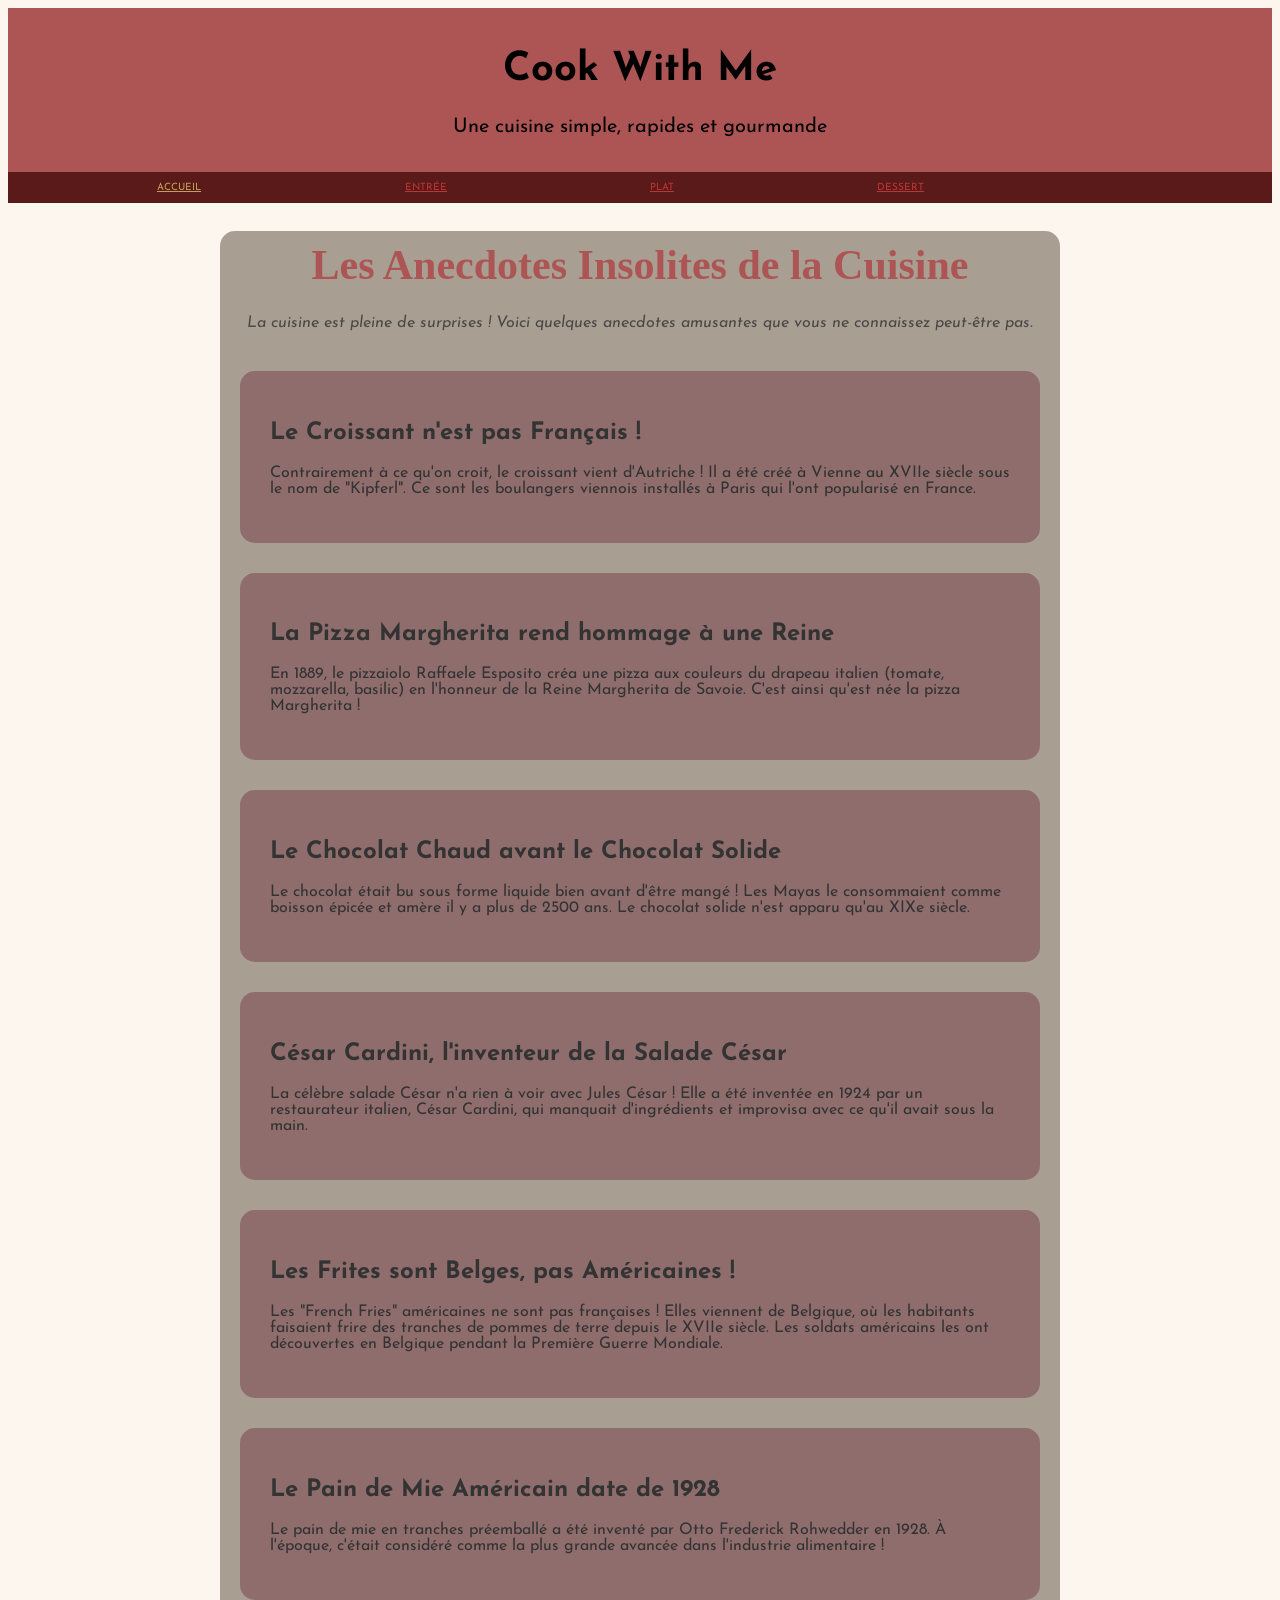
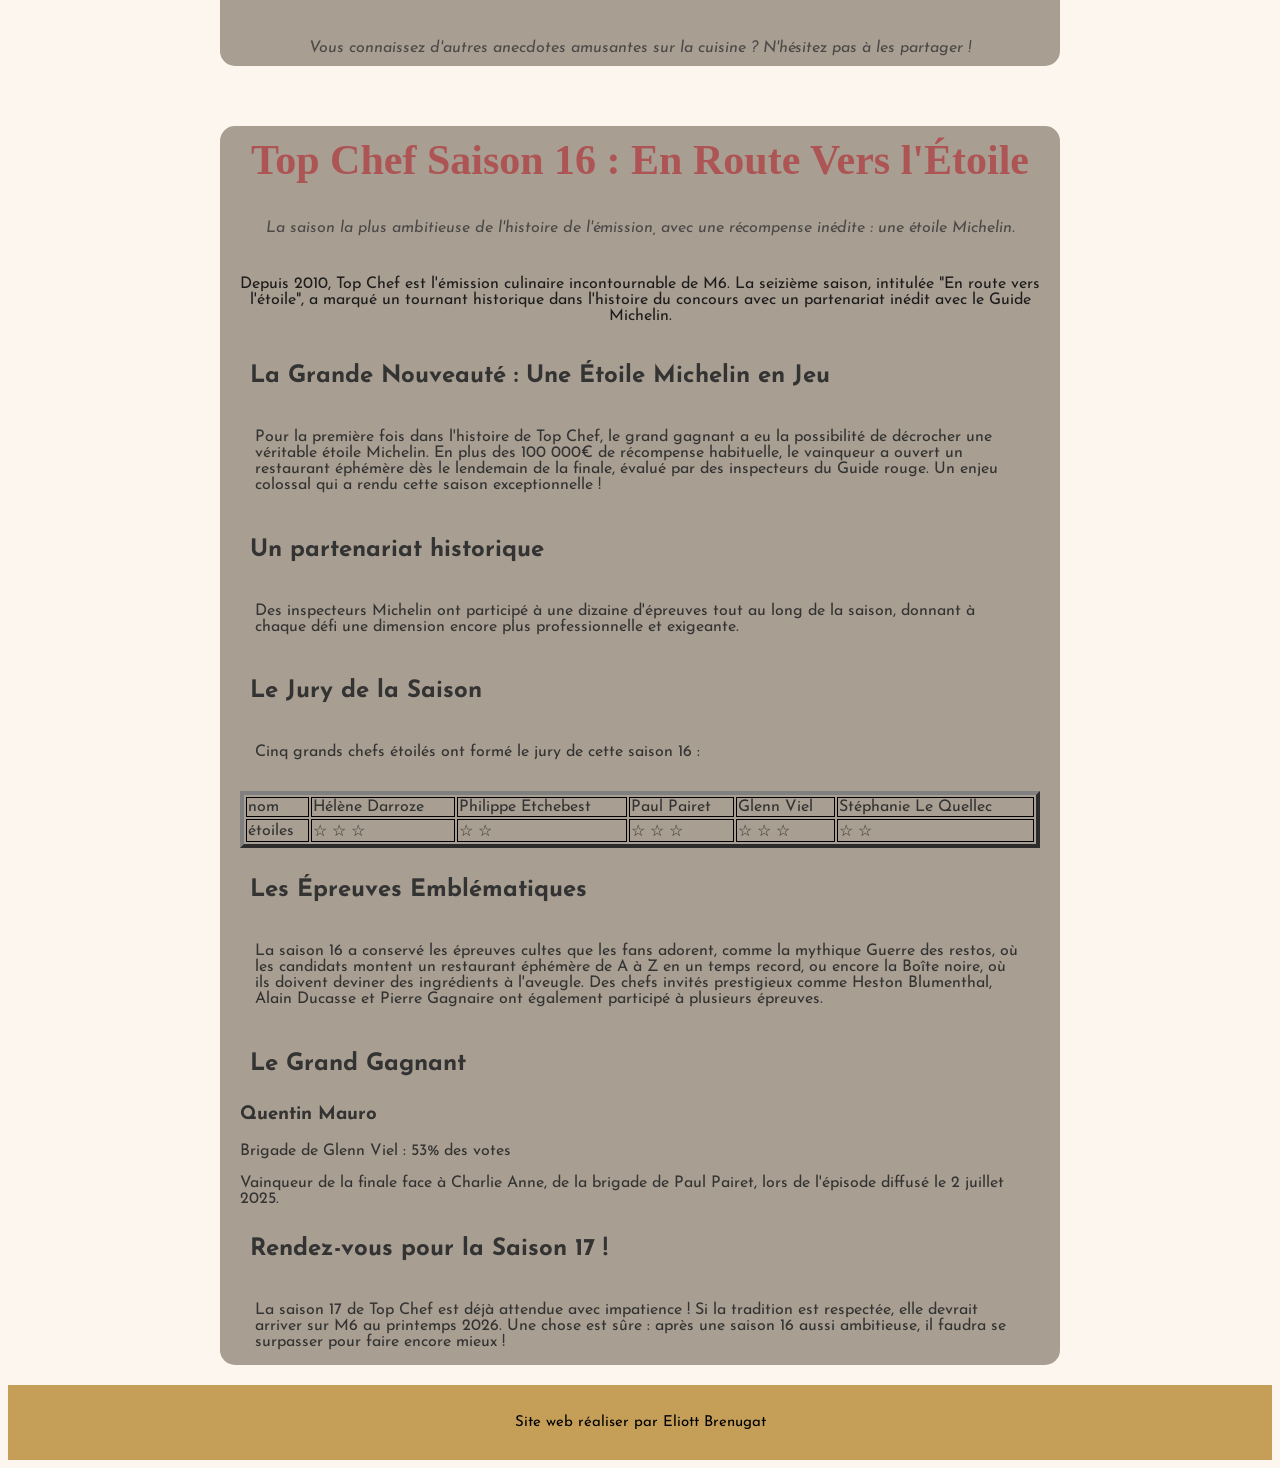
<file: index.html>
<!DOCTYPE html>
<html>
    <head>
        <link rel="stylesheet" href="style_cookwithme.css">
        <title>CookWithMe</title>
        <link rel="icon" type="image/x-icon" href="favicon.ico">
        <link rel="preconnect" href="https://fonts.googleapis.com">
        <link rel="preconnect" href="https://fonts.gstatic.com" crossorigin>
        <link href="https://fonts.googleapis.com/css2?family=Josefin+Sans:ital,wght@0,100..700;1,100..700&display=swap" rel="stylesheet">
        <meta name="viewport" content="width=device-width, initial-scale=1.0">
    </head>
   
    <body>
        <header>
            <h1>Cook With Me</h1> 
            <p>Une cuisine simple, rapides et gourmande</p> 
        </header>
    
        <nav> 
            <a href="Accueil.html" class="active">Accueil</a>
            <a href="Entrée.html">Entrée</a> 
            <a href="Plat.html">Plat</a> 
            <a href="Dessert.html">Dessert</a>
        </nav>
        <div class="tout_article">
            <div class="article1">

                <h1 class="titre_article1"> Les Anecdotes Insolites de la Cuisine</h1>
                <p class="description_article1">La cuisine est pleine de surprises ! Voici quelques anecdotes amusantes que vous ne connaissez peut-être pas.</p>

                <div class="anecdote">
                    <h2></span>Le Croissant n'est pas Français !</h2>
                    <p>Contrairement à ce qu'on croit, le croissant vient d'Autriche ! Il a été créé à Vienne au XVIIe siècle sous le nom de "Kipferl". Ce sont les boulangers viennois installés à Paris qui l'ont popularisé en France.</p>
                </div>

                <div class="anecdote">
                    <h2>La Pizza Margherita rend hommage à une Reine</h2>
                    <p>En 1889, le pizzaiolo Raffaele Esposito créa une pizza aux couleurs du drapeau italien (tomate, mozzarella, basilic) en l'honneur de la Reine Margherita de Savoie. C'est ainsi qu'est née la pizza Margherita !</p>
                </div>

                <div class="anecdote">
                    <h2>Le Chocolat Chaud avant le Chocolat Solide</h2>
                    <p>Le chocolat était bu sous forme liquide bien avant d'être mangé ! Les Mayas le consommaient comme boisson épicée et amère il y a plus de 2500 ans. Le chocolat solide n'est apparu qu'au XIXe siècle.</p>
                </div>

                <div class="anecdote">
                    <h2>César Cardini, l'inventeur de la Salade César</h2>
                    <p>La célèbre salade César n'a rien à voir avec Jules César ! Elle a été inventée en 1924 par un restaurateur italien, César Cardini, qui manquait d'ingrédients et improvisa avec ce qu'il avait sous la main.</p>
                </div>

                <div class="anecdote">
                    <h2>Les Frites sont Belges, pas Américaines !</h2>
                    <p>Les "French Fries" américaines ne sont pas françaises ! Elles viennent de Belgique, où les habitants faisaient frire des tranches de pommes de terre depuis le XVIIe siècle. Les soldats américains les ont découvertes en Belgique pendant la Première Guerre Mondiale.</p>
                </div>

                <div class="anecdote">
                    <h2>Le Pain de Mie Américain date de 1928</h2>
                    <p>Le pain de mie en tranches préemballé a été inventé par Otto Frederick Rohwedder en 1928. À l'époque, c'était considéré comme la plus grande avancée dans l'industrie alimentaire !</p>
                </div>

                <p class="fin">Vous connaissez d'autres anecdotes amusantes sur la cuisine ? N'hésitez pas à les partager ! </p>

            </div>

            <div class="article2">
            
                <h1 class="titre_article2">Top Chef Saison 16 : En Route Vers l'Étoile </h1>
                <p class="description_article2">La saison la plus ambitieuse de l'histoire de l'émission, avec une récompense inédite : une étoile Michelin.</p>
                <p class="intro">Depuis 2010, Top Chef est l'émission culinaire incontournable de M6. La seizième saison, intitulée "En route vers l'étoile", a marqué un tournant historique dans l'histoire du concours avec un partenariat inédit avec le Guide Michelin.</p>
            
                <h2 class="Part">La Grande Nouveauté : Une Étoile Michelin en Jeu</h2>
                <p class="Description_part">Pour la première fois dans l'histoire de Top Chef, le grand gagnant a eu la possibilité de décrocher une véritable étoile Michelin. En plus des 100 000€ de récompense habituelle, le vainqueur a ouvert un restaurant éphémère dès le lendemain de la finale, évalué par des inspecteurs du Guide rouge. Un enjeu colossal qui a rendu cette saison exceptionnelle !</p>

                <h2 class="Part">Un partenariat historique</h2>
                <p class="Description_part">Des inspecteurs Michelin ont participé à une dizaine d'épreuves tout au long de la saison, donnant à chaque défi une dimension encore plus professionnelle et exigeante.</p>

                <h2 class="Part">Le Jury de la Saison</h2>
                <p class="Description_part">Cinq grands chefs étoilés ont formé le jury de cette saison 16 :</p>
                <div class="jury">
                    <table border="4" style="width: 100%;">
                        <tr>
                            <td>nom</td>
                            <td>Hélène Darroze</td>
                            <td>Philippe Etchebest</td>
                            <td>Paul Pairet</td>
                            <td>Glenn Viel</td>
                            <td>Stéphanie Le Quellec</td>
                        </tr>
                        <tr>
                            <td>étoiles</td>
                            <td>☆ ☆ ☆</td>
                            <td>☆ ☆</td>
                            <td>☆ ☆ ☆</td>
                            <td>☆ ☆ ☆</td>
                            <td>☆ ☆</td>
                        </tr>
                    </table>
                </div>

                <h2 class="Part">Les Épreuves Emblématiques</h2>
                <p class="Description_part">La saison 16 a conservé les épreuves cultes que les fans adorent, comme la mythique Guerre des restos, où les candidats montent un restaurant éphémère de A à Z en un temps record, ou encore la Boîte noire, où ils doivent deviner des ingrédients à l'aveugle. Des chefs invités prestigieux comme Heston Blumenthal, Alain Ducasse et Pierre Gagnaire ont également participé à plusieurs épreuves.</p>
            
                <h2 class="Part">Le Grand Gagnant</h2>
                <h3>Quentin Mauro</h3>
                <p>Brigade de Glenn Viel : 53% des votes</p>
                <p>Vainqueur de la finale face à Charlie Anne, de la brigade de Paul Pairet, lors de l'épisode diffusé le 2 juillet 2025.</p>

                <h2 class="Part">Rendez-vous pour la Saison 17 !</h2>
                <p class="Description_part">La saison 17 de Top Chef est déjà attendue avec impatience ! Si la tradition est respectée, elle devrait arriver sur M6 au printemps 2026. Une chose est sûre : après une saison 16 aussi ambitieuse, il faudra se surpasser pour faire encore mieux !</p>

            </div>
        </div>
        <footer> 
            <p>Site web réaliser par Eliott Brenugat</p> 
        </footer>
    </body>
</html>
</file>
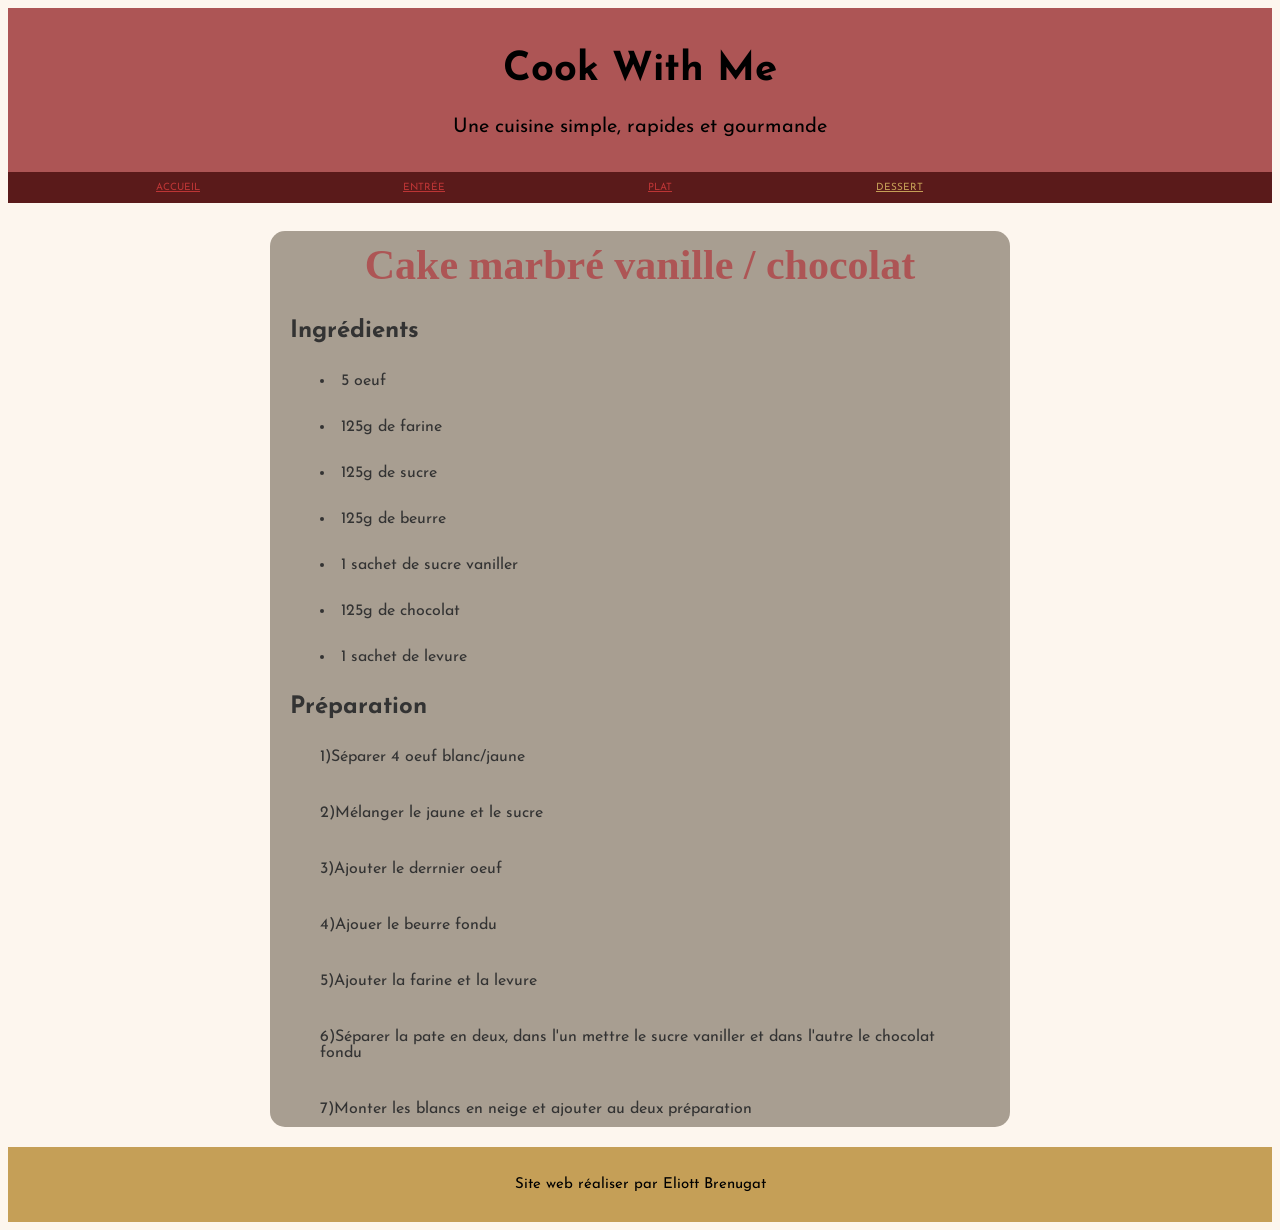
<file: Dessert.html>
<!DOCTYPE html>
<html>
    <head>
        <link rel="stylesheet" href="style_cookwithme.css">
        <title>CookWithMe</title>
        <link rel="icon" type="image/x-icon" href="favicon.ico">
        <link rel="preconnect" href="https://fonts.googleapis.com">
        <link rel="preconnect" href="https://fonts.gstatic.com" crossorigin>
        <link href="https://fonts.googleapis.com/css2?family=Josefin+Sans:ital,wght@0,100..700;1,100..700&display=swap" rel="stylesheet">
        <meta name="viewport" content="width=device-width, initial-scale=1.0">
    </head>
   
    <body>
        <header>
            <h1>Cook With Me</h1> 
            <p>Une cuisine simple, rapides et gourmande</p> 
        </header>
    
        <nav> 
        <a href="Accueil.html">Accueil</a>
        <a href="Entrée.html">Entrée</a> 
        <a href="Plat.html">Plat</a> 
        <a href="Dessert.html" class="active">Dessert</a>
    </nav>

        <div class="tout_dessert">
        <div class="dessert1">
            <h1 class="titre_dessert1">Cake marbré vanille / chocolat</h1>
            <h2>Ingrédients</h2>
            <li class="Ingrédients_dessert1">5 oeuf</li>
            <li class="Ingrédients_dessert1">125g de farine</li>
            <li class="Ingrédients_dessert1">125g de sucre</li>
            <li class="Ingrédients_dessert1">125g de beurre</li>
            <li class="Ingrédients_dessert1">1 sachet de sucre vaniller</li>
            <li class="Ingrédients_dessert1">125g de chocolat</li>
            <li class="Ingrédients_dessert1">1 sachet de levure</li>
            <h2>Préparation</h2>
            <p class="Préparation_dessert1">1)Séparer 4 oeuf blanc/jaune</p>
            <p class="Préparation_dessert1">2)Mélanger le jaune et le sucre</p>
            <p class="Préparation_dessert1">3)Ajouter le derrnier oeuf</p>
            <p class="Préparation_dessert1">4)Ajouer le beurre fondu</p>
            <p class="Préparation_dessert1">5)Ajouter la farine et la levure</p>
            <p class="Préparation_dessert1">6)Séparer la pate en deux, dans l'un mettre le sucre vaniller et dans l'autre le chocolat fondu</p>
            <p class="Préparation_dessert1">7)Monter les blancs en neige et ajouter au deux préparation</p>
        </div>
    </div>

    <footer> 
        <p>Site web réaliser par Eliott Brenugat</p> 
    </footer>

    </body>
</html>
</file>
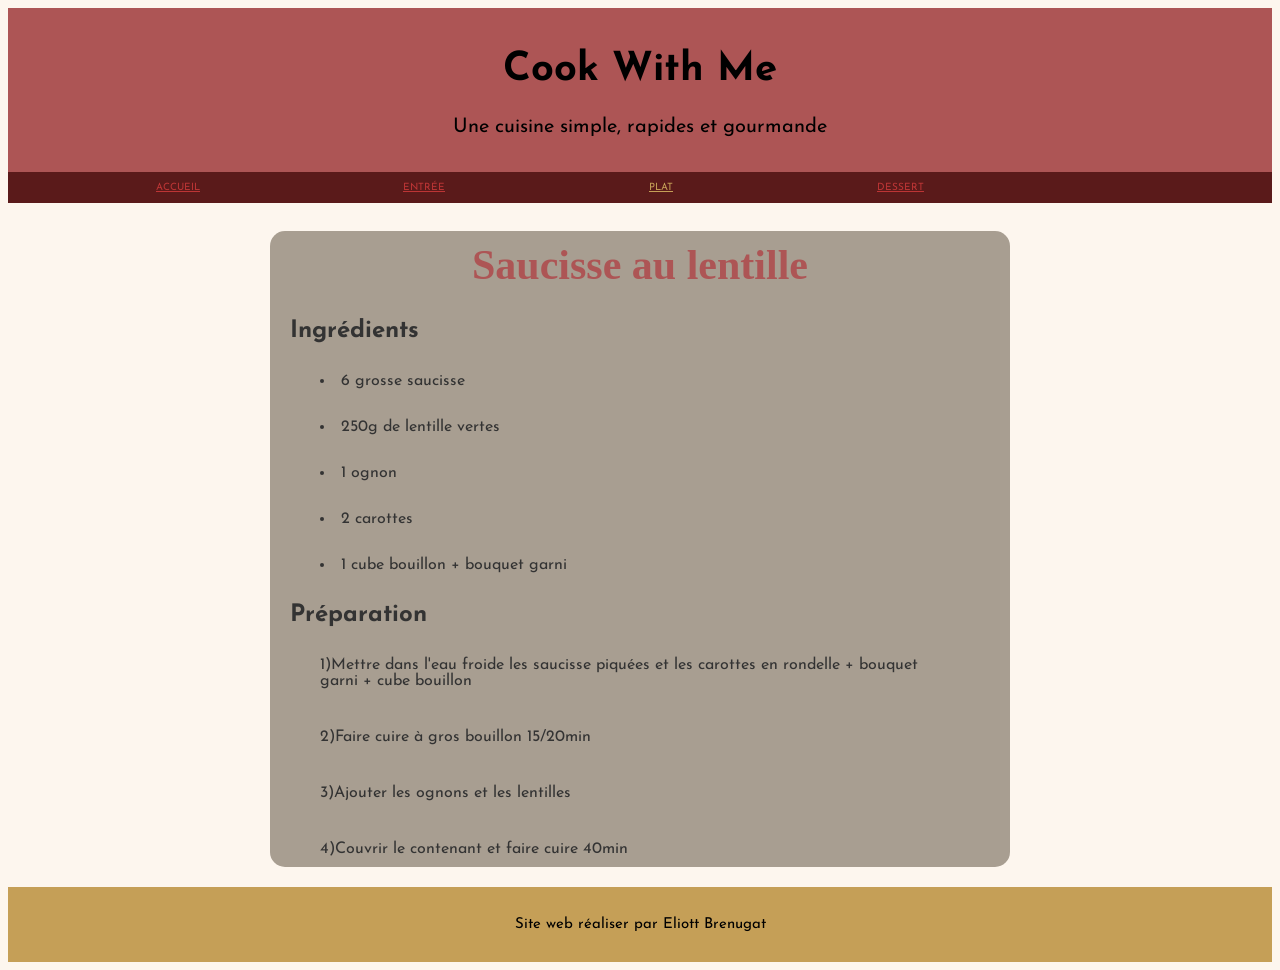
<file: Plat.html>
<!DOCTYPE html>
<html>
    <head>
        <link rel="stylesheet" href="style_cookwithme.css">
        <title>CookWithMe</title>
        <link rel="icon" type="image/x-icon" href="favicon.ico">
        <link rel="preconnect" href="https://fonts.googleapis.com">
        <link rel="preconnect" href="https://fonts.gstatic.com" crossorigin>
        <link href="https://fonts.googleapis.com/css2?family=Josefin+Sans:ital,wght@0,100..700;1,100..700&display=swap" rel="stylesheet">
        <meta name="viewport" content="width=device-width, initial-scale=1.0">
    </head>
   
    <body>
        <header>
            <h1>Cook With Me</h1> 
            <p>Une cuisine simple, rapides et gourmande</p> 
        </header>
    
        <nav> 
        <a href="Accueil.html">Accueil</a>
        <a href="Entrée.html">Entrée</a> 
        <a href="Plat.html" class="active">Plat</a> 
        <a href="Dessert.html">Dessert</a>
    </nav>
    <div class="tout_plat">
        <div class="plat1">
            <h1 class="titre_plat1">Saucisse au lentille</h1>
            <h2>Ingrédients</h2>
            <li class="Ingrédients_plat1">6 grosse saucisse</li>
            <li class="Ingrédients_plat1">250g de lentille vertes</li>
            <li class="Ingrédients_plat1">1 ognon</li>
            <li class="Ingrédients_plat1">2 carottes</li>
            <li class="Ingrédients_plat1">1 cube bouillon + bouquet garni</li>
            <h2>Préparation</h2>
            <p class="Préparation_plat1">1)Mettre dans l'eau froide les saucisse piquées et les carottes en rondelle + bouquet garni + cube bouillon</p>
            <p class="Préparation_plat1">2)Faire cuire à gros bouillon 15/20min</p>
            <p class="Préparation_plat1">3)Ajouter les ognons et les lentilles</p>
            <p class="Préparation_plat1">4)Couvrir le contenant et faire cuire 40min</p>
        </div>
    </div>
    <footer> 
        <p>Site web réaliser par Eliott Brenugat</p> 
    </footer>

    </body>
</html>
</file>
<file: style_cookwithme.css>
header {
  background-color:rgb(173, 85, 85);
  padding: 15px;
  text-align: center;
  font-size: 20px;
  color: black;
  font-family: Josefin Sans, sans-serif;
}

footer {
  background-color:rgb(197, 159, 87);
  padding: 15px;
  text-align: center;
  font-size: 15px;
  color: black;
  font-family: Josefin Sans, sans-serif;
}

.josefin-sans-<uniquifier> {
  font-family: "Josefin Sans", sans-serif;
  font-optical-sizing: auto;
  font-weight: <weight>;
  font-style: normal;
}


nav {
  background-color: #5a1a1a;
  padding: 10px;
  font-size: 10px;
  text-align: center;
}

nav a {
  color: rgba(224, 63, 63, 0.74);
  margin-right: 200px;
  text-transform: uppercase;
}

nav a:hover {
  color: rgb(197, 159, 87);
}
 
nav a.active {
  color: rgb(197, 159, 87);
  padding: 1px;
}

body {
  background-color: #fdf6ee;
  font-family: 'Josefin Sans', sans-serif;
  color: #333;
}

.container_articles {
    display: flex;
    flex-direction: row;
    gap: 30px;
    padding: 30px;
}

.article1 {
  margin: 20px auto;
  padding: 0 20px;
  background-color: #a89e91;
  border-radius: 15px;
  max-width: 800px;
}

.titre_article1 {
  font-family: 'Playfair Display', serif;
  font-size: 42px;
  color: rgb(173, 85, 85);
  text-align: center;
  margin-bottom: 10px;
  padding: 10px;
}

.description_article1 {
  text-align: center;
  font-size: 16px;
  font-style: italic;
  color: #4b4848;
  margin-bottom: 40px;
}

.anecdote {
  background-color: rgb(143, 109, 109);
  border-radius: 15px;
  padding: 30px;
  margin-bottom: 30px;
}

.fin {
  text-align: center;
  font-size: 16px;
  font-style: italic;
  color: #4b4848;
  margin-top: 40px;
  margin-bottom: 60px;
  padding-bottom: 10px;
}

.article2 {
  margin: 20px auto;
  padding: 0 20px;
  background-color: #a89e91;
  border-radius: 15px;
  max-width: 800px;
}

.titre_article2 {
  font-family: 'Playfair Display', serif;
  font-size: 42px;
  color: rgb(173, 85, 85);
  text-align: center;
  margin-bottom: 10px;
  padding: 10px;
}

.description_article2 {
  text-align: center;
  font-size: 16px;
  font-style: italic;
  color: #4b4848;
  margin-bottom: 30px;
  padding: 10px;
}

.intro {
  text-align: center;
  font-size: 16px;
  color: #1d1c1c;
  margin-bottom: 30px;
}

.Part {
  padding: 10px;
  margin-bottom: 5px;
}

.Description_part {
  padding: 15px;
}

.entrée1{
  padding: 0 20px;
  background-color: #a89e91;
  border-radius: 15px;
  max-width: 700px;
  margin: 20px auto;
}

.titre_entrée1{
  font-family: 'Playfair Display', serif;
  font-size: 42px;
  color: rgb(173, 85, 85);
  text-align: center;
  margin-bottom: 10px;
  padding: 10px;
}

.recette_entrée1{
  border-radius: 15px;
  margin: 30px auto;
}

.img_taboulé {
  float: center;
  margin: 10px;
  width: 200px;
  height: 200px;
}

.titre_plat1{
  font-family: 'Playfair Display', serif;
  font-size: 42px;
  color: rgb(173, 85, 85);
  text-align: center;
  margin-bottom: 10px;
  padding: 10px;
}

.plat1{
  padding: 0 20px;
  background-color: #a89e91;
  border-radius: 15px;
  max-width: 700px;
  margin: 20px auto;
}

.Ingrédients_plat1{
  border-radius: 15px;
  margin: 30px ;
}

.Préparation_plat1{
  border-radius: 15px;
  margin: 20px ;
  padding: 10px;
}

.titre_dessert1{
  font-family: 'Playfair Display', serif;
  font-size: 42px;
  color: rgb(173, 85, 85);
  text-align: center;
  margin-bottom: 10px;
  padding: 10px;
}

.dessert1{
  padding: 0 20px;
  background-color: #a89e91;
  border-radius: 15px;
  max-width: 700px;
  margin: 20px auto;
}

.Ingrédients_dessert1{
  border-radius: 15px;
  margin: 30px ;
}

.Préparation_dessert1{
  border-radius: 15px;
  margin: 20px ;
  padding: 10px;
}

td {
	border: 1px solid rgb(0, 0, 0);
}

@media (max-width: 768px) {
    .container_articles {
      flex-direction: column;
    }

    nav a {
      margin-right: 15px;
      font-size: 12px;
    }

    header {
      font-size: 14px;
      padding: 10px;
    }

    .titre_article1, .titre_article2 {
      font-size: 26px;
    }

    .img_taboulé {
      float: center;
      display: block;
      text-align: center;
    }
}
</file>
